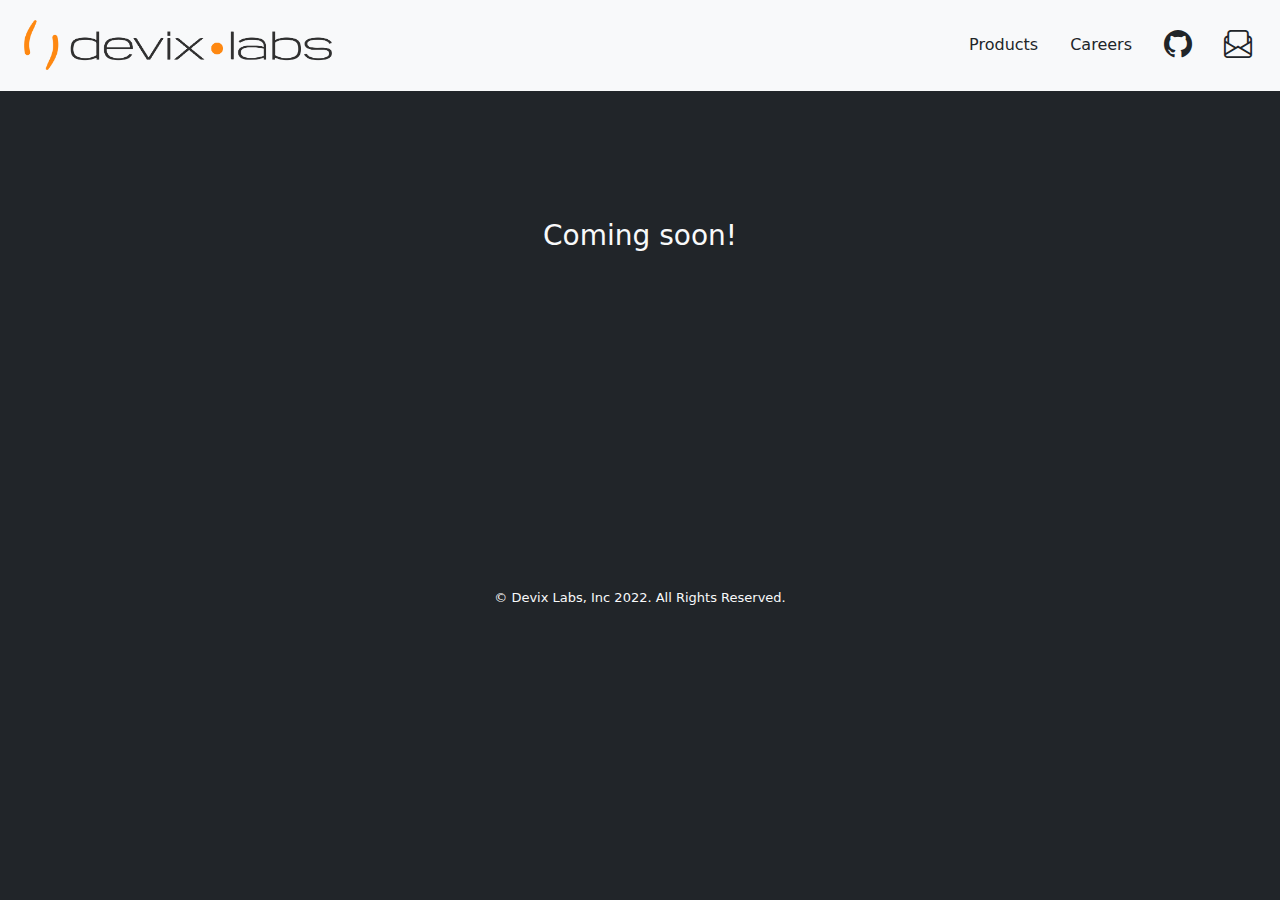
<file: careers/index.html>
<!DOCTYPE html>
<html lang="en">
  <head>
    <meta http-equiv="content-type" content="text/html; charset=UTF-8">
    <meta charset="utf-8">
    <meta name="viewport" content="width=device-width, initial-scale=1, shrink-to-fit=no" />
    <meta name="description" content="" />
    <meta name="author" content="Devix Labs, Inc." />
    <title>devixlabs.com</title>
    <!--[if lt IE 9]>
      <script src="//html5shim.googlecode.com/svn/trunk/html5.js"></script>
    <![endif]-->
    <link rel="shortcut icon" href="/img/favicon.png" type="image/png">
    <link href="https://cdn.jsdelivr.net/npm/bootstrap-icons@1.8.3/font/bootstrap-icons.css" rel="stylesheet" type="text/css" />
    <link href="https://cdn.jsdelivr.net/npm/bootstrap@5.1.3/dist/css/bootstrap.min.css" rel="stylesheet" />
    <link href="/css/styles.css" rel="stylesheet" type="text/css" />
  </head>
  <body>
    <nav class="navbar navbar-light bg-light static-top">
      <div class="container-fluid">
        <div class="row align-items-center">
          <div class="col">
            <a class="navbar-brand" href="/"><img src="/img/devixlabs.png"></a>
          </div>
          <div class="col">
            <ul class="nav justify-content-end align-items-center">
              <li class="nav-item"><a class="nav-link" href="/products">Products</a></li>
              <li class="nav-item"><a class="nav-link" href="/careers">Careers</a></li>
              <li class="nav-item"><a class="nav-link" href="https://github.com/devixlabs"><i class="bi-github fs-3"></i></a></li>
              <li class="nav-item"><a class="nav-link" href="mailto:contact@devixlabs.com"><i class="bi-envelope-paper fs-3"></i></a></li>
            </ul>
          </div>
        </div>
      </div>     
    </nav>
    <div class="main container position-relative">
      <div class="row justify-content-center">
        <div class="col-xl">
          <div class="row align-items-center text-center">
          <h3>Coming soon!</h3>
          </div>
        </div>
      </div>
    </div>
    <footer class="py-2">
      <div class="container px-2">
        <p class="m-0 text-center">&copy; Devix Labs, Inc 2022. All Rights Reserved.</p>
      </div>
    </footer>
    <script src="https://cdn.jsdelivr.net/npm/bootstrap@5.1.3/dist/js/bootstrap.bundle.min.js"></script>
    <script src="/scripts/app.js"></script>
  </body>
</html>
</file>
<file: css/styles.css>
body {
  background-color: var(--bs-body-color);
  color: rgb(var(--bs-light-rgb));
}

footer {
  width: 100%;
  font-size: small;
}

div.main {
  color: rgb(var(--bs-light-rgb));
  margin-top: 10%;
  margin-bottom: 25%;
}

div.main a {
  color: rgb(var(--bs-light-rgb));
}

a.navbar-brand img {
  margin-left: 2%;
  margin-top: 2%;
  margin-bottom: 2%;
  width: 50%;
  min-width: 200px;
}

a.nav-link {
  color: var(--bs-body-color);
}
</file>
